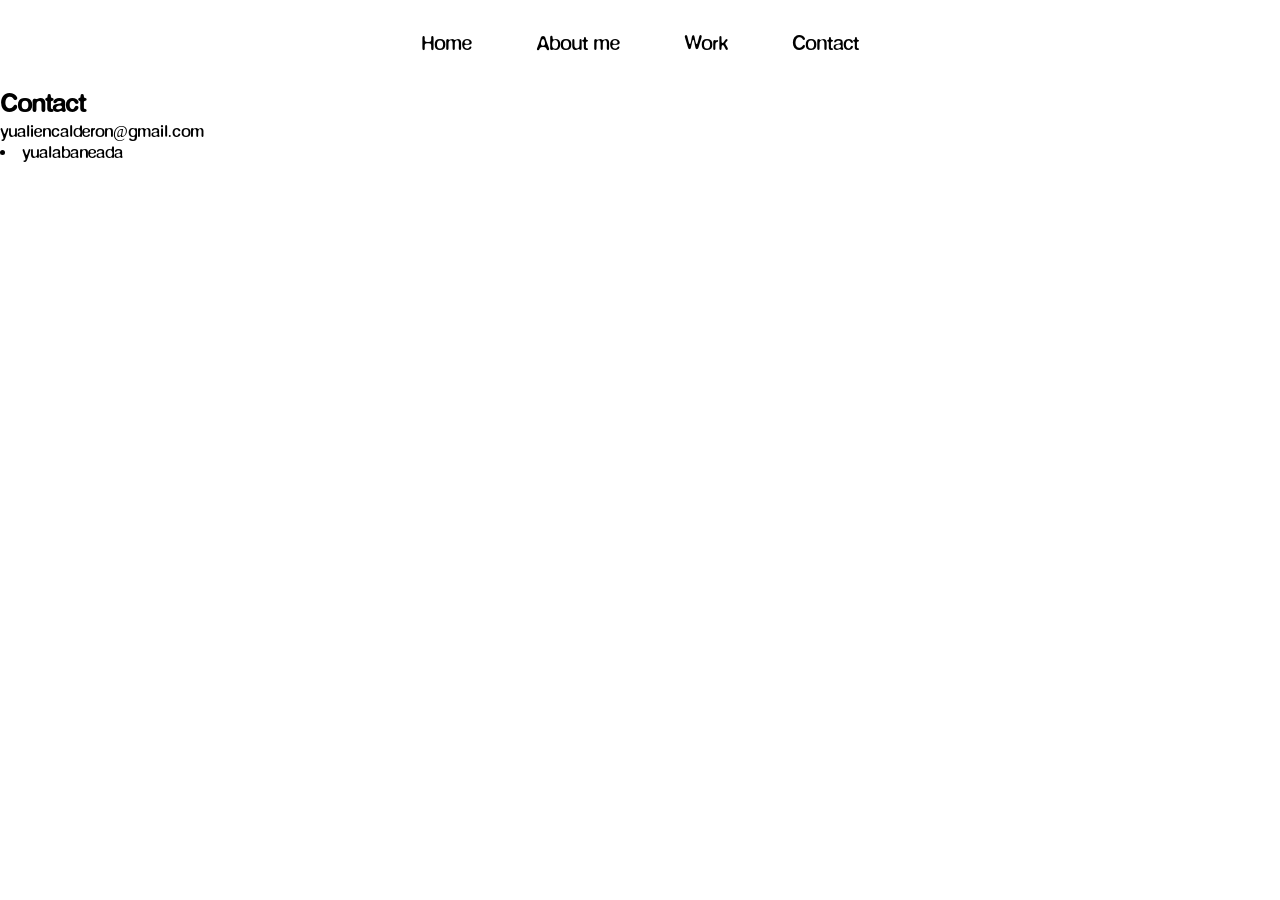
<file: Contact.html>
<!DOCTYPE html>
<html lang="en">
<head>
    <meta charset="UTF-8">
    <meta name="viewport" content="width=device-width, initial-scale=1.0">
    <link rel="stylesheet" href="Contact.css">
    <title>Contact</title>
</head>
<body>
    <body>
    <nav>
    <ul class="navegacion">
        <li><a href="index.html">Home</a></li>
        <li><a href="About me.html">About me</a></li>
        <li><a href="Work.html">Work</a></li>
        <li><a href="Contact.html">Contact</a></li>
    </ul>
</nav>

<section class="contacto">
    <h1>Contact</h1>

    <p>yualiencalderon@gmail.com</p>
    <li><a href=""></a>yualabaneada</li>

</section>
    
</body>
</html>
</file>
<file: Contact.css>
@font-face {
  font-family: 'Defonte';
  src: url("fuente/DeFonte reduced Normale.otf") format('opentype');
}

*{
    margin: 0;
    padding: 0;
    box-sizing: border-box;
}

body {
  font-family: 'Defonte';
  background-color: white;
  color: black;
}

.navegacion{
    display: flex;
    justify-content: center;
    gap: 4rem;
    list-style: none;
    padding: 2rem;
}

.navegacion a{
    text-decoration: none;
    color: black;
    font-size: 1.2rem;
}

.contacto{
    justify-content: center;
    
}
</file>
